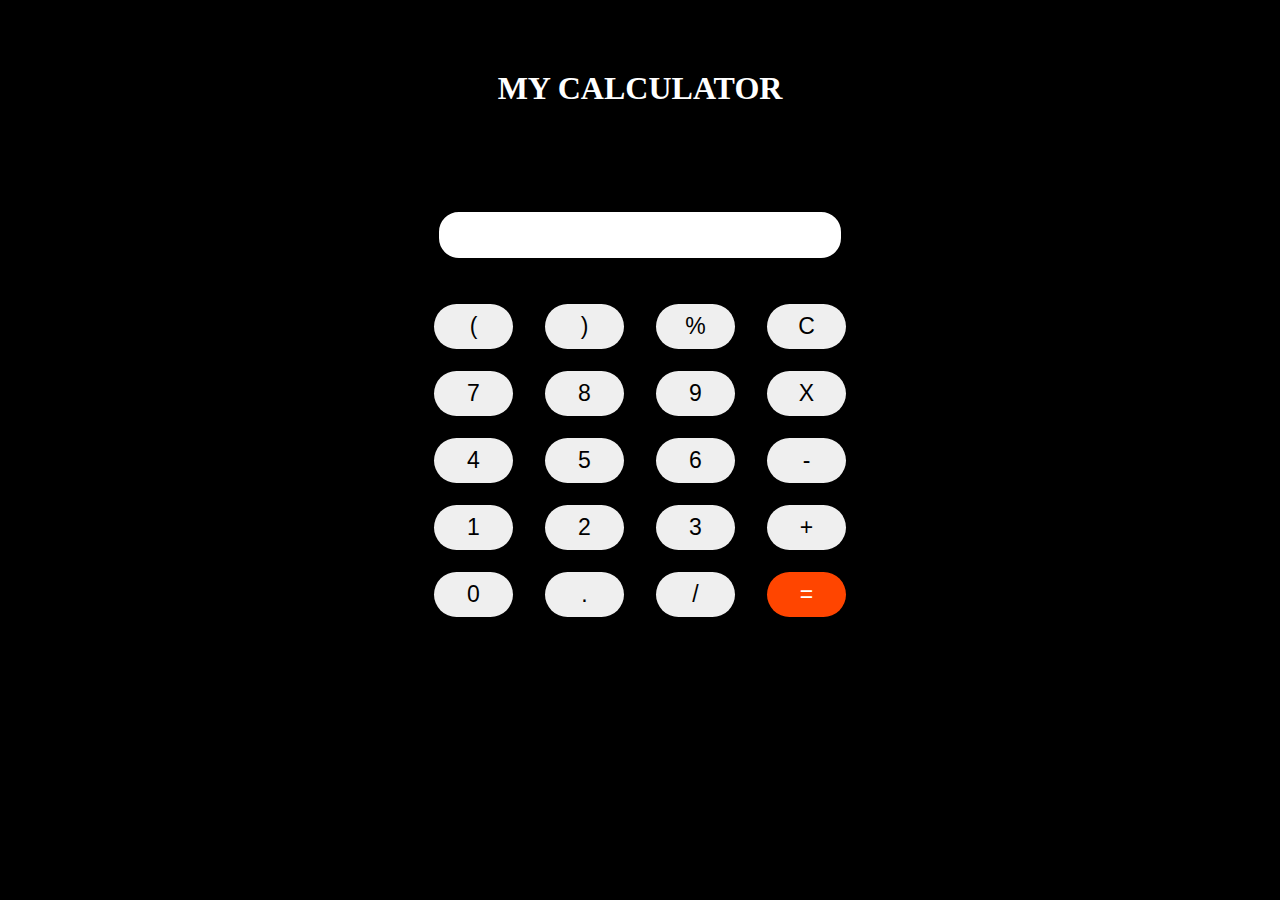
<file: web developer/task1/index.html>
<!DOCTYPE html>
<html lang="en">
<head>
    
    <meta charset="UTF-8">
    <meta http-equiv="X-UA-Compatible" content="IE=edge">
    <meta name="viewport" content="width=device-width, initial-scale=1.0">
    <title>MY CALCULATOR</title>
    <link rel="stylesheet" href="style.css">
    
</head>
<body style="background-color:black;">
    

    <div class="container">
        <h1 style="color:white;">MY CALCULATOR</h1>
        <div class="calculator-container">

        <input type="text" name="output" id="screen">

         <table>

            <tr>
                <td><button>(</button></td>
                <td><button>)</button></td>
                <td><button>%</button></td>
                <td><button>C</button></td>
            </tr>


            
            <tr>
                <td><button>7</button></td>
                <td><button>8</button></td>
                <td><button>9</button></td>
                <td><button>X</button></td>
            </tr>



                
            <tr>
                <td><button>4</button></td>
                <td><button>5</button></td>
                <td><button>6</button></td>
                <td><button>-</button></td>
             </tr>


             
            <tr>
                <td><button>1</button></td>
                <td><button>2</button></td>
                <td><button>3</button></td>
                <td><button>+</button></td>
            </tr>


            <tr>
                <td><button>0</button></td>
                <td><button>.</button></td>
                <td><button>/</td>
                <td><button style="background-color: orangered; color: white;">=</button></td>
            </tr>

        </table>

        

        </div>
    </div>


    <!-- linking javascript file -->

    <script src="main.js"></script>
</body>
</html>
</file>
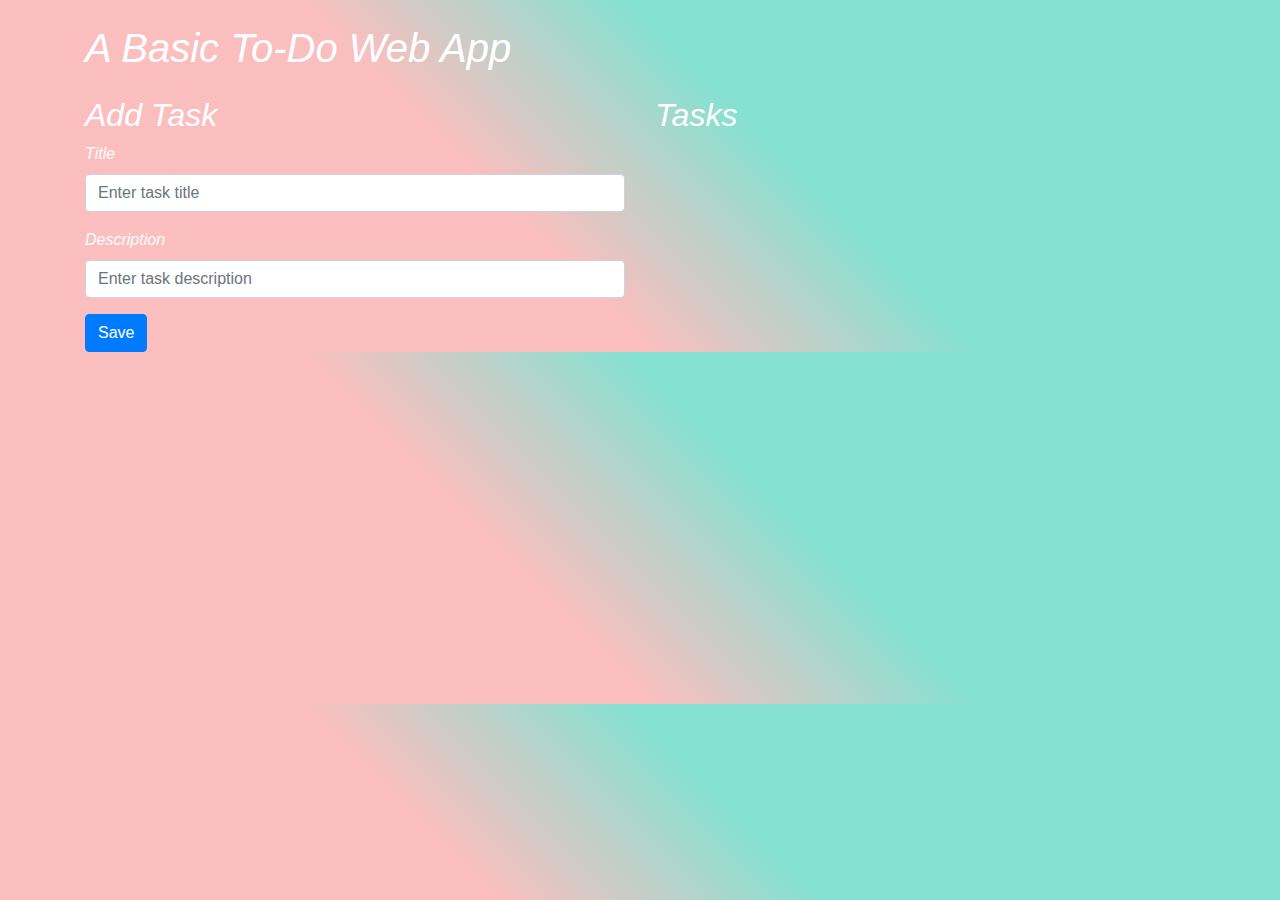
<file: web developer/task 3/webapp.html>
<!DOCTYPE html>
<html>
<head>
  <title>To-Do Web App</title>
  <link rel="stylesheet" href="https://stackpath.bootstrapcdn.com/bootstrap/4.5.0/css/bootstrap.min.css">
  <link rel="stylesheet" href="webstyle.css">
  
</head>
<body style="background:linear-gradient(45deg,rgba(247, 131, 131, 0.521) 40%,rgb(133, 225, 210) 60%)">
  <div class="container">
    <h1 class="mt-4" style="color:white;">A Basic To-Do Web App</h1>
    <div class="row mt-4">
      <div class="col-md-6">
        <h2 class="add" style="color:white;">Add Task</h2>
        <div class="form-group">
          <label for="taskTitle" style="color:white;">Title</label>
          <input type="text" id="taskTitle" class="form-control" placeholder="Enter task title">
        </div>
        <div class="form-group">
          <label for="taskDescription" style="color:white;">Description</label>
          <input type="text" id="taskDescription" class="form-control" placeholder="Enter task description">
        </div>
        <button class="btn btn-primary" onclick="addTask()">Save</button>
      </div>

      <div class="col-md-6">
        <h2 style="color:white;">Tasks</h2>
        <ul id="taskList" class="list-group"></ul>
      </div>
    </div>
  </div>

  <script src="script.js"></script>
  </body>
</html>
</file>
<file: web developer/task1/style.css>
*{
    margin:20px;
    padding:0;
    box-sizing: border-box; 
}

.container {
    text-align: center;
    margin-top:50px;
}

table{
    margin:auto; 
    margin-top:14px;  
}

input{
    font-size:26px;
    margin-top:47px;
    border: 2px solid white;
    border-radius:20px;
    height:45px;
    width:402px;
    padding: 21px 20px;
}

button{

    font-size: 23px;
    background-color:black(230, 139, 116, 0.884);
    width: 79px;
    height: 45px;
    border-radius: 35px;
    cursor: pointer;
    border: none;
    margin: 10px 15px;
    color:black(68, 32, 19, 0.918);

}

.calculator-container{

    display: inline-block;
    background-color: black(119, 156, 167, 0.897);
    border-radius: 20px;
    margin-top:38px;
}

/**********test***************/
ul li{
    list-style: none;
    display: flex;
    justify-content: center;
    align-items: center;
}
</file>
<file: web developer/task 3/webstyle.css>
.container{
    font-style: italic;
}
.add h2{
  color: white;
}
.task-item {
  display: flex;
  justify-content: space-between;
  align-items: center;
  background-color: white(0, 0, 0);
  padding: 10px;
  margin-bottom: 10px;
  color:black;
}

.delete-button {
  color: red;
  cursor: pointer;
}

.delete-button:hover {
  color: darkred;
}
</file>
